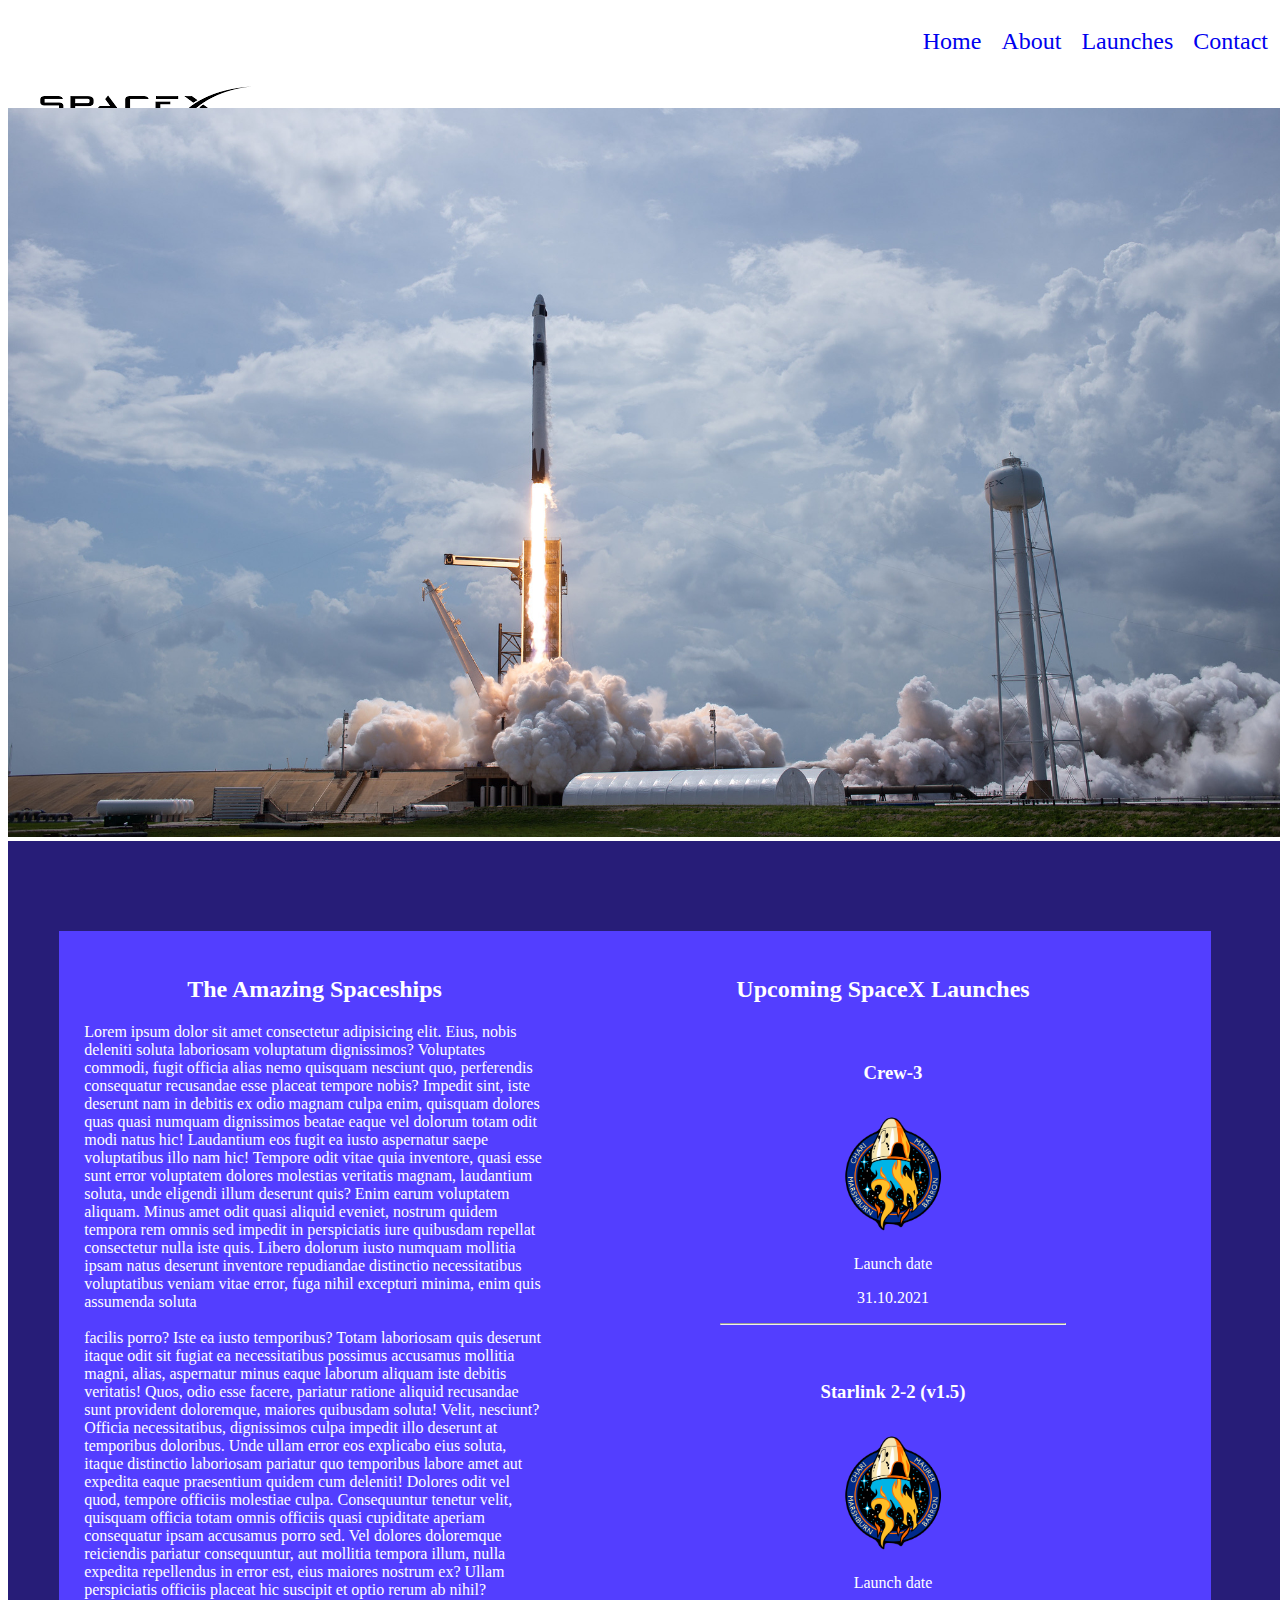
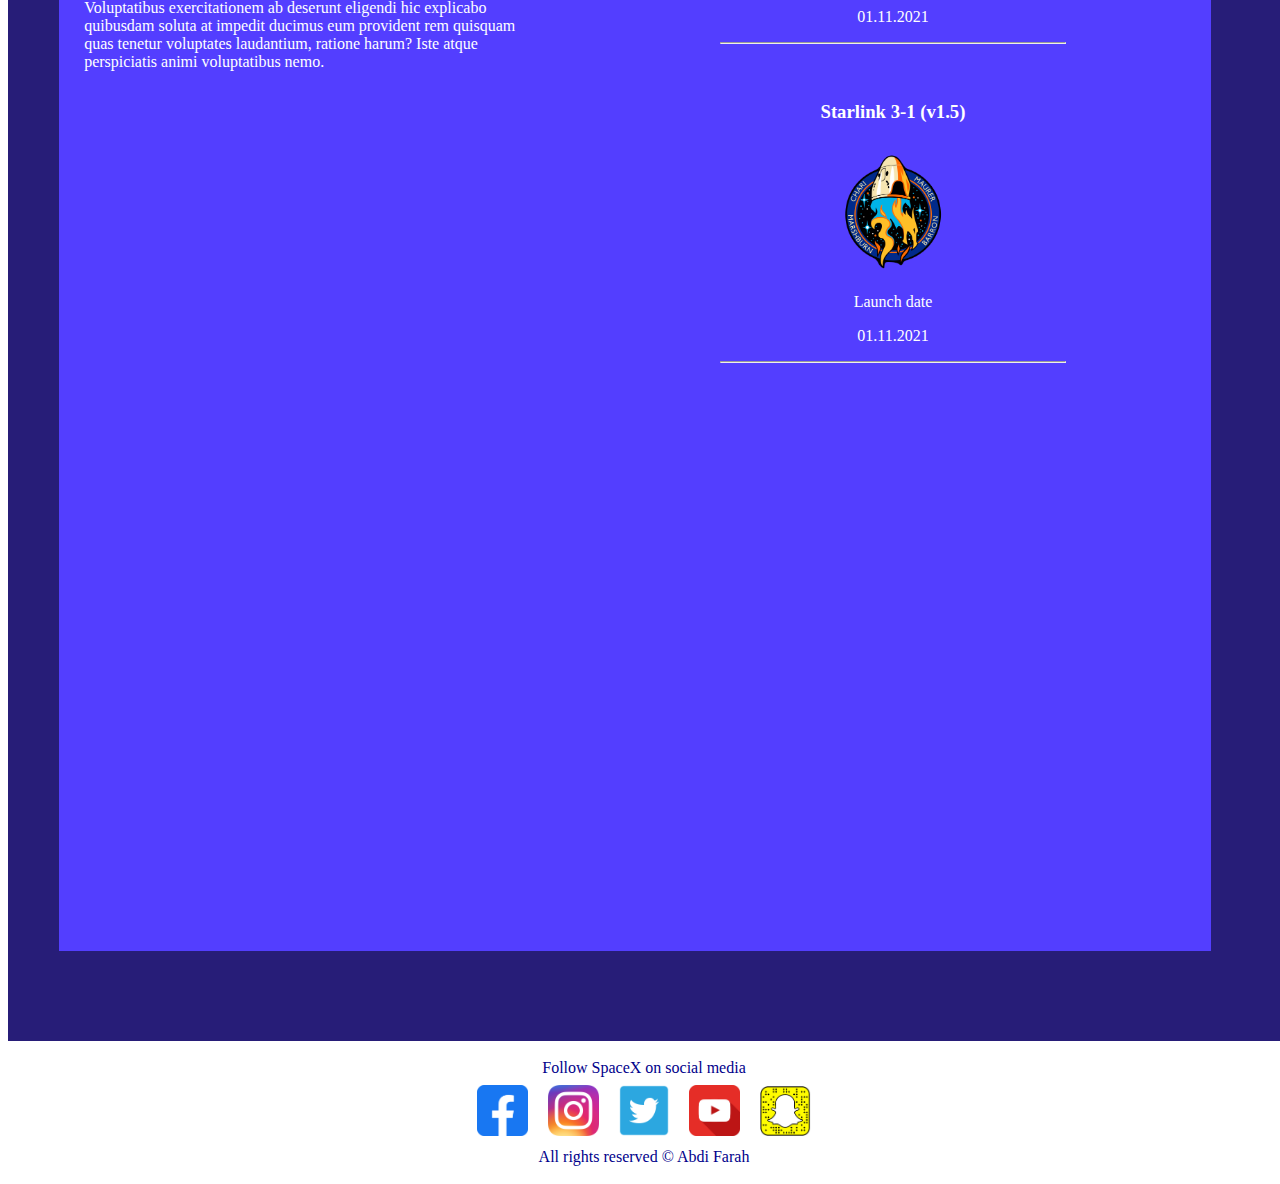
<file: bilder/index.html>
<!DOCTYPE html>
<html lang="en">
  <head>
    <meta charset="UTF-8" />
    <meta http-equiv="X-UA-Compatible" content="IE=edge" />
    <meta name="viewport" content="width=device-width, initial-scale=1.0" />
    <link rel="stylesheet" href="./app.css" />
    <title>Home page</title>
  </head>
  <div class="navbar">
    <img src="./logo.png" alt="" />

    <div class="navbar_icons">
      <a class="home" href="./index.html">Home</a>
      <a class="about" href="./index.html">About</a>
      <a class="launches" href="./launches.html">Launches</a>
      <a class="contact" href="./index.html">Contact</a>
   
  </div>
</div>

  <body>
    

    <div class="background-container">
      <img class="main_img" src="./contact-img.jpg" alt="" />
    </div>

    <div class="mid_section_box">
      <div class="sub_box">
        <div class="part_one">
          <h2>The Amazing Spaceships</h2>
              <p class="part_one_p"> Lorem ipsum dolor sit amet consectetur adipisicing elit. Eius, nobis deleniti soluta laboriosam voluptatum dignissimos? Voluptates commodi, fugit officia alias nemo quisquam nesciunt quo, perferendis consequatur recusandae esse placeat tempore nobis? Impedit sint, iste deserunt nam in debitis ex odio magnam culpa enim, quisquam dolores quas quasi numquam dignissimos beatae eaque vel dolorum totam odit modi natus hic! Laudantium eos fugit ea iusto aspernatur saepe voluptatibus illo nam hic! Tempore odit vitae quia inventore, quasi esse sunt error voluptatem dolores molestias veritatis magnam, laudantium soluta, unde eligendi illum deserunt quis? Enim earum voluptatem aliquam. Minus amet odit quasi aliquid eveniet, nostrum quidem tempora rem omnis sed impedit in perspiciatis iure quibusdam repellat consectetur nulla iste quis. Libero dolorum iusto numquam mollitia ipsam natus deserunt inventore repudiandae distinctio necessitatibus voluptatibus veniam vitae error, fuga nihil excepturi minima, enim quis assumenda soluta
                <br> <br>
                facilis porro? Iste ea iusto temporibus? Totam laboriosam quis deserunt itaque odit sit fugiat ea necessitatibus possimus accusamus mollitia magni, alias, aspernatur minus eaque laborum aliquam iste debitis veritatis! Quos, odio esse facere, pariatur ratione aliquid recusandae sunt provident doloremque, maiores quibusdam soluta! Velit, nesciunt? Officia necessitatibus, dignissimos culpa impedit illo deserunt at temporibus doloribus. Unde ullam error eos explicabo eius soluta, itaque distinctio laboriosam pariatur quo temporibus labore amet aut expedita eaque praesentium quidem cum deleniti! Dolores odit vel quod, tempore officiis molestiae culpa. Consequuntur tenetur velit, quisquam officia totam omnis officiis quasi cupiditate aperiam consequatur ipsam accusamus porro sed. Vel dolores doloremque reiciendis pariatur consequuntur, aut mollitia tempora illum, nulla expedita repellendus in error est, eius maiores nostrum ex? Ullam perspiciatis officiis placeat hic suscipit et optio rerum ab nihil? Voluptatibus exercitationem ab deserunt eligendi hic explicabo quibusdam soluta at impedit ducimus eum provident rem quisquam quas tenetur voluptates laudantium, ratione harum? Iste atque perspiciatis animi voluptatibus nemo.</p>
  


        </div>
        <div class="part_two">
          <h2>Upcoming SpaceX Launches</h2>
          <div class="upcoming_launches">
            <h3 class="crew_3_h3">Crew-3</h3>
            <a href="./crew3_page.html"><img class="upcoming_launches_img" src="./Crew-3_files/KhQ11oo.png" alt=""></a>
            <p>Launch date</p>
            <p>31.10.2021</p>
            <hr>
          </div>

          
            <div class="upcoming_launches">
              <h3 class="crew_3_h3">Starlink 2-2 (v1.5)</h3>
              <a href="./sterling2-2_page.html"><img class="upcoming_launches_img" src="./Crew-3_files/KhQ11oo.png" alt=""></a>
              <p>Launch date</p>
              <p>01.11.2021</p>
              <hr>
            </div>

            <div class="upcoming_launches">
              <h3 class="crew_3_h3">Starlink 3-1 (v1.5)</h3>
              <a href="./sterling3-1_page.html"><img class="upcoming_launches_img" src="./Crew-3_files/KhQ11oo.png" alt=""></a>
              <p>Launch date</p>
              <p>01.11.2021</p>
              <hr>
            </div>
          
       </div>
      
      </div>
    </div>

    <footer>
      <div class="footer_container">
        <br />
          <div class="social_media_box">
            <p class="p_sm_text">Follow SpaceX on social media</p>
              <div class="media_icons">
                <a href="./index.html"><img src="./Facebook.png" alt="Facebook" class="s_icons"></a>
                <a href="./index.html"><img src="./instegram.png" alt="instegram" class="s_icons"></a>
                <a href="./index.html"><img src="./Twitter.png" alt="Twitter" class="s_icons"></a>
                <a href="./index.html"><img src="./youtube.png" alt="youtube" class="s_icons"></a>
                <a href="./index.html"><img src="./snap.png" alt="snap" class="s_icons"></a>
               
              </div>
          </div>
            <p class="p_sm_text">All rights reserved &copy; Abdi Farah</p>
            <br />
      </div>
    </footer>

    
    <script src="./app.js"></script>

</body>
</html>
  </body>
</html>
</file>
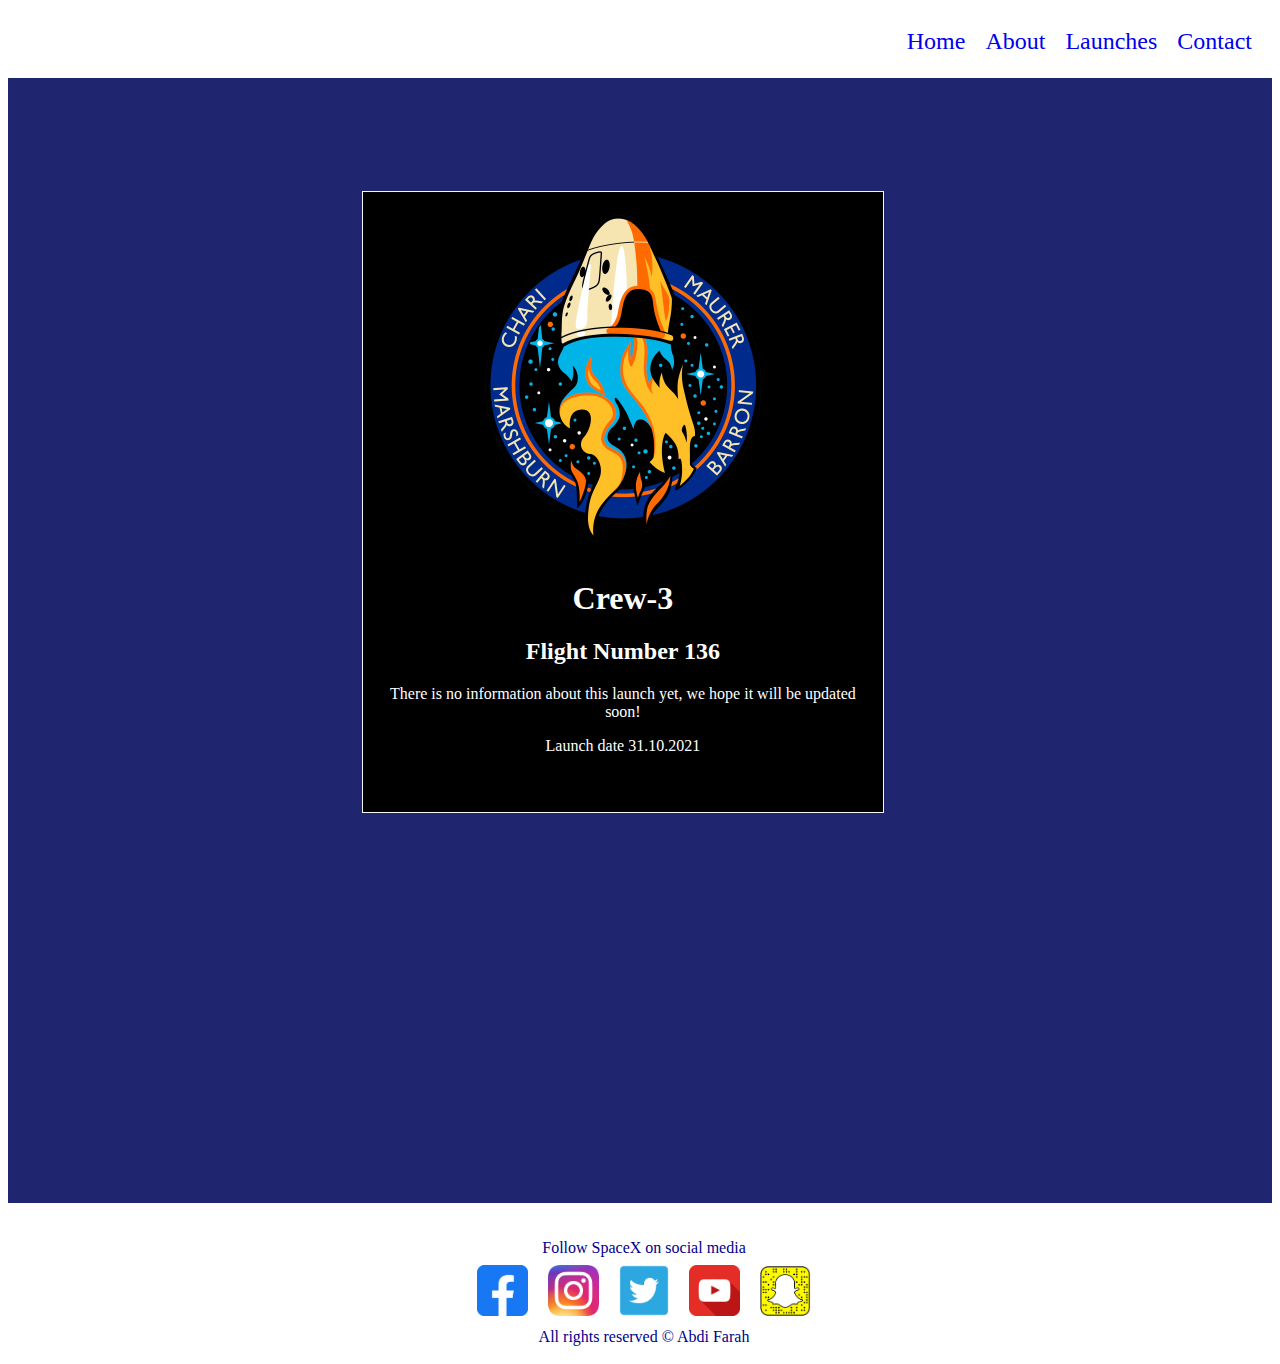
<file: bilder/crew3_page.html>
<!DOCTYPE html>
<html lang="en">
  <head>
    <meta charset="UTF-8" />
    <meta http-equiv="X-UA-Compatible" content="IE=edge" />
    <meta name="viewport" content="width=device-width, initial-scale=1.0" />
    <link rel="stylesheet" href="./app.css" />
    <title>Crew-3</title>
    <div class="crew_sarlink_navbar">
      <div class="navbar_icons">
        <a class="home" href="./index.html">Home</a>
        <a class="about" href="./index.html">About</a>
        <a class="launches" href="./launches.html">Launches</a>
        <a class="contact" href="./index.html">Contact</a>
      </div>
    </div>
  </head>
  <body>
    <div class="launches_details_box">
      <title>Crew-3</title>
      <div class="launches_more_details_box">
        <img
          src="./Crew-3_files/KhQ11oo.png"
          class="details_img"
          alt="SpaceX image"
        />
        <h1 class="more_details_h1">Crew-3</h1>
        <h2>Flight Number 136</h2>
        <p>
          There is no information about this launch yet, we hope it will be
          updated soon!
        </p>
        <p>Launch date 31.10.2021</p>
        <br />
      </div>
    </div>

    <br />

    <footer>
      <div class="footer_container">
        <br />
        <div class="social_media_box">
          <p class="p_sm_text">Follow SpaceX on social media</p>
          <div class="media_icons">
            <a href="./index.html"
              ><img src="./Facebook.png" alt="Facebook" class="s_icons"
            /></a>
            <a href="./index.html"
              ><img src="./instegram.png" alt="instegram" class="s_icons"
            /></a>
            <a href="./index.html"
              ><img src="./Twitter.png" alt="Twitter" class="s_icons"
            /></a>
            <a href="./index.html"
              ><img src="./youtube.png" alt="youtube" class="s_icons"
            /></a>
            <a href="./index.html"
              ><img src="./snap.png" alt="snap" class="s_icons"
            /></a>
          </div>
        </div>
        <p class="p_sm_text">All rights reserved &copy; Abdi Farah</p>
        <br />
      </div>
    </footer>
  </body>
</html>
</file>
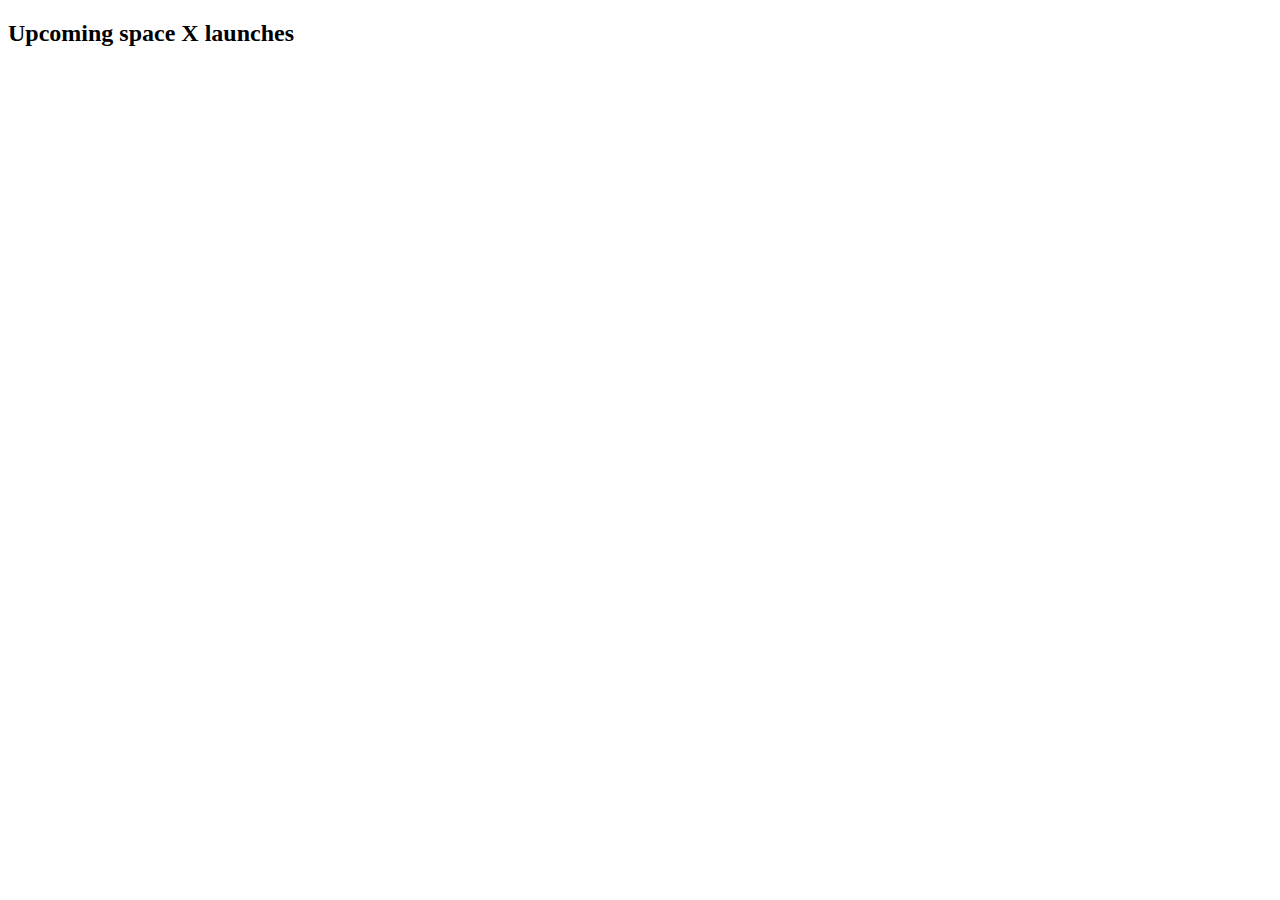
<file: bilder/launches.html>
<!DOCTYPE html>
<html lang="en">
<head>
    <meta charset="UTF-8">
    <meta http-equiv="X-UA-Compatible" content="IE=edge">
    <meta name="viewport" content="width=device-width, initial-scale=1.0">
    <title>launches page</title>
</head>
<body>
    <div class="next_launch_container">
        <h2>Upcoming space X launches</h2>
        <div class="launch_1">
          
        </div>
      </div>
      <script src="./app.js"></script>
</body>
</html>
</file>
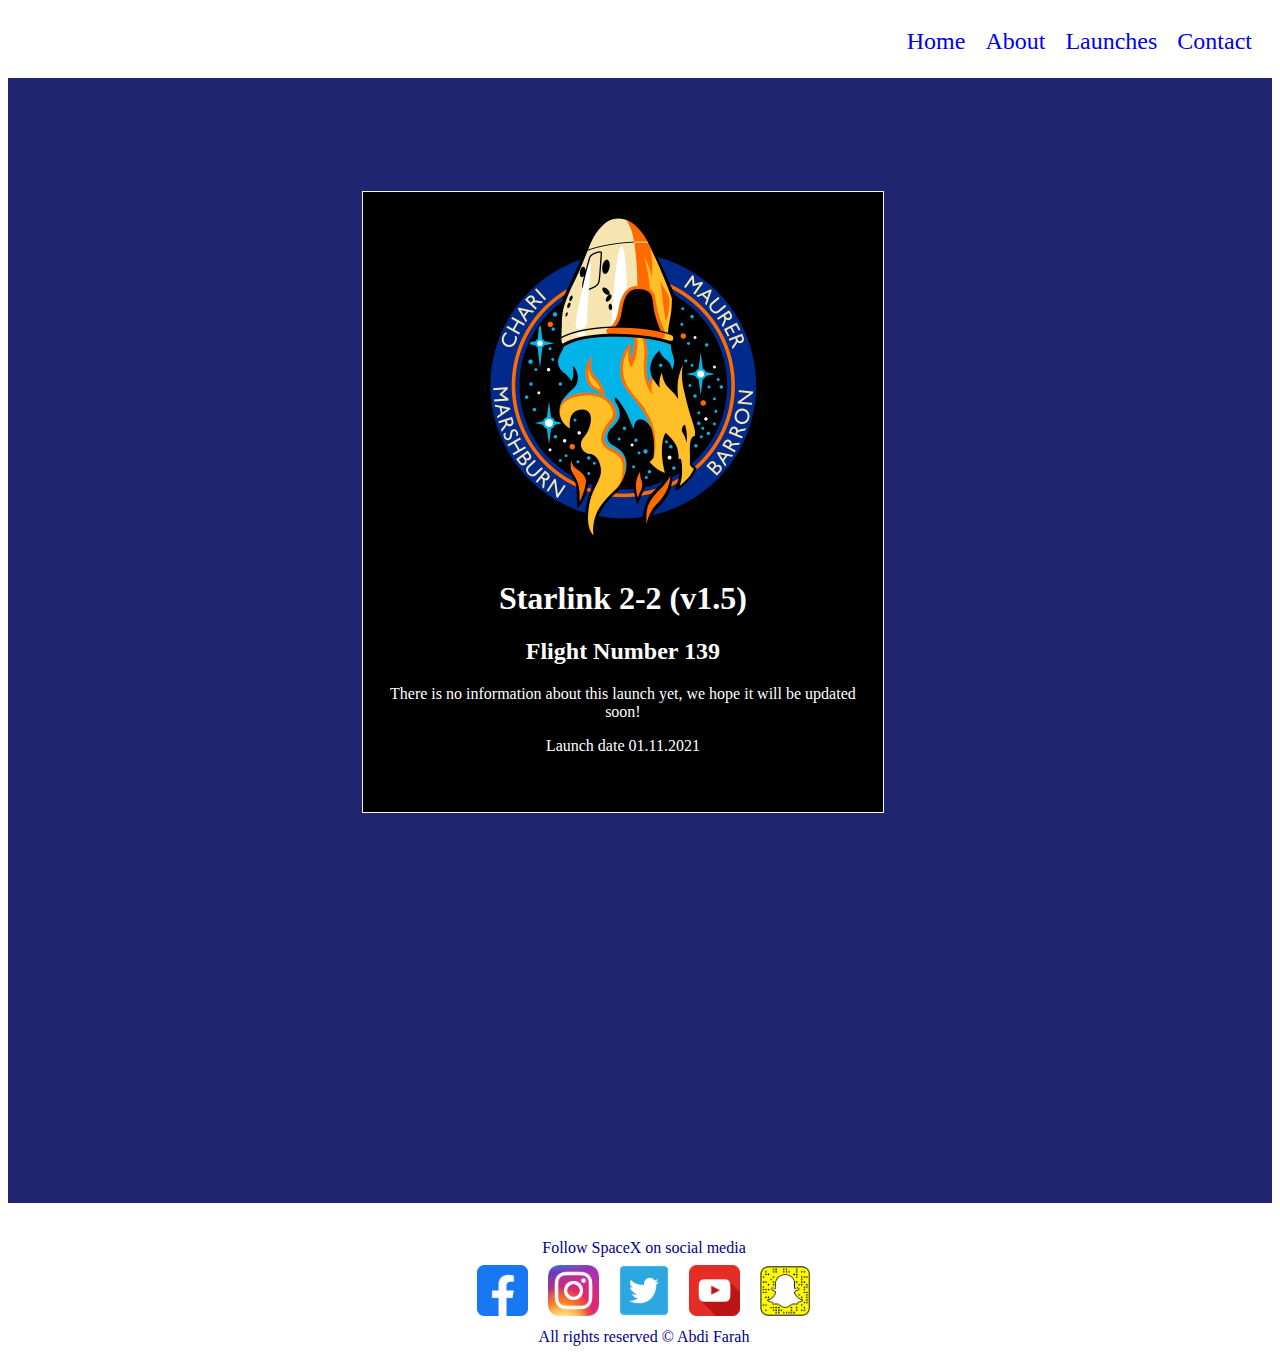
<file: bilder/sterling2-2_page.html>
<!DOCTYPE html>
<html lang="en">
  <head>
    <meta charset="UTF-8" />
    <meta http-equiv="X-UA-Compatible" content="IE=edge" />
    <meta name="viewport" content="width=device-width, initial-scale=1.0" />
    <link rel="stylesheet" href="./app.css" />
    <title>Sterling 2-2</title>
  </head>
  <div class="crew_sarlink_navbar">
    <div class="navbar_icons">
      <a class="home" href="./index.html">Home</a>
      <a class="about" href="./index.html">About</a>
      <a class="launches" href="./launches.html">Launches</a>
      <a class="contact" href="./index.html">Contact</a>
    </div>
  </div>
  <body>
    <div class="launches_details_box">
      <title>Crew-3</title>
      <div class="launches_more_details_box">
        <img
          src="./Crew-3_files/KhQ11oo.png"
          class="details_img"
          alt="SpaceX image"
        />
        <h1 class="more_details_h1">Starlink 2-2 (v1.5)</h1>
        <h2>Flight Number 139</h2>
        <p>
          There is no information about this launch yet, we hope it will be
          updated soon!
        </p>
        <p>Launch date 01.11.2021</p>
        <br />
      </div>
    </div>
    <br />
    <footer>
      <div class="footer_container">
        <br />
        <div class="social_media_box">
          <p class="p_sm_text">Follow SpaceX on social media</p>
          <div class="media_icons">
            <a href="./index.html"
              ><img src="./Facebook.png" alt="Facebook" class="s_icons"
            /></a>
            <a href="./index.html"
              ><img src="./instegram.png" alt="instegram" class="s_icons"
            /></a>
            <a href="./index.html"
              ><img src="./Twitter.png" alt="Twitter" class="s_icons"
            /></a>
            <a href="./index.html"
              ><img src="./youtube.png" alt="youtube" class="s_icons"
            /></a>
            <a href="./index.html"
              ><img src="./snap.png" alt="snap" class="s_icons"
            /></a>
          </div>
        </div>
        <p class="p_sm_text">All rights reserved &copy; Abdi Farah</p>
        <br />
      </div>
    </footer>
  </body>
</html>
</file>
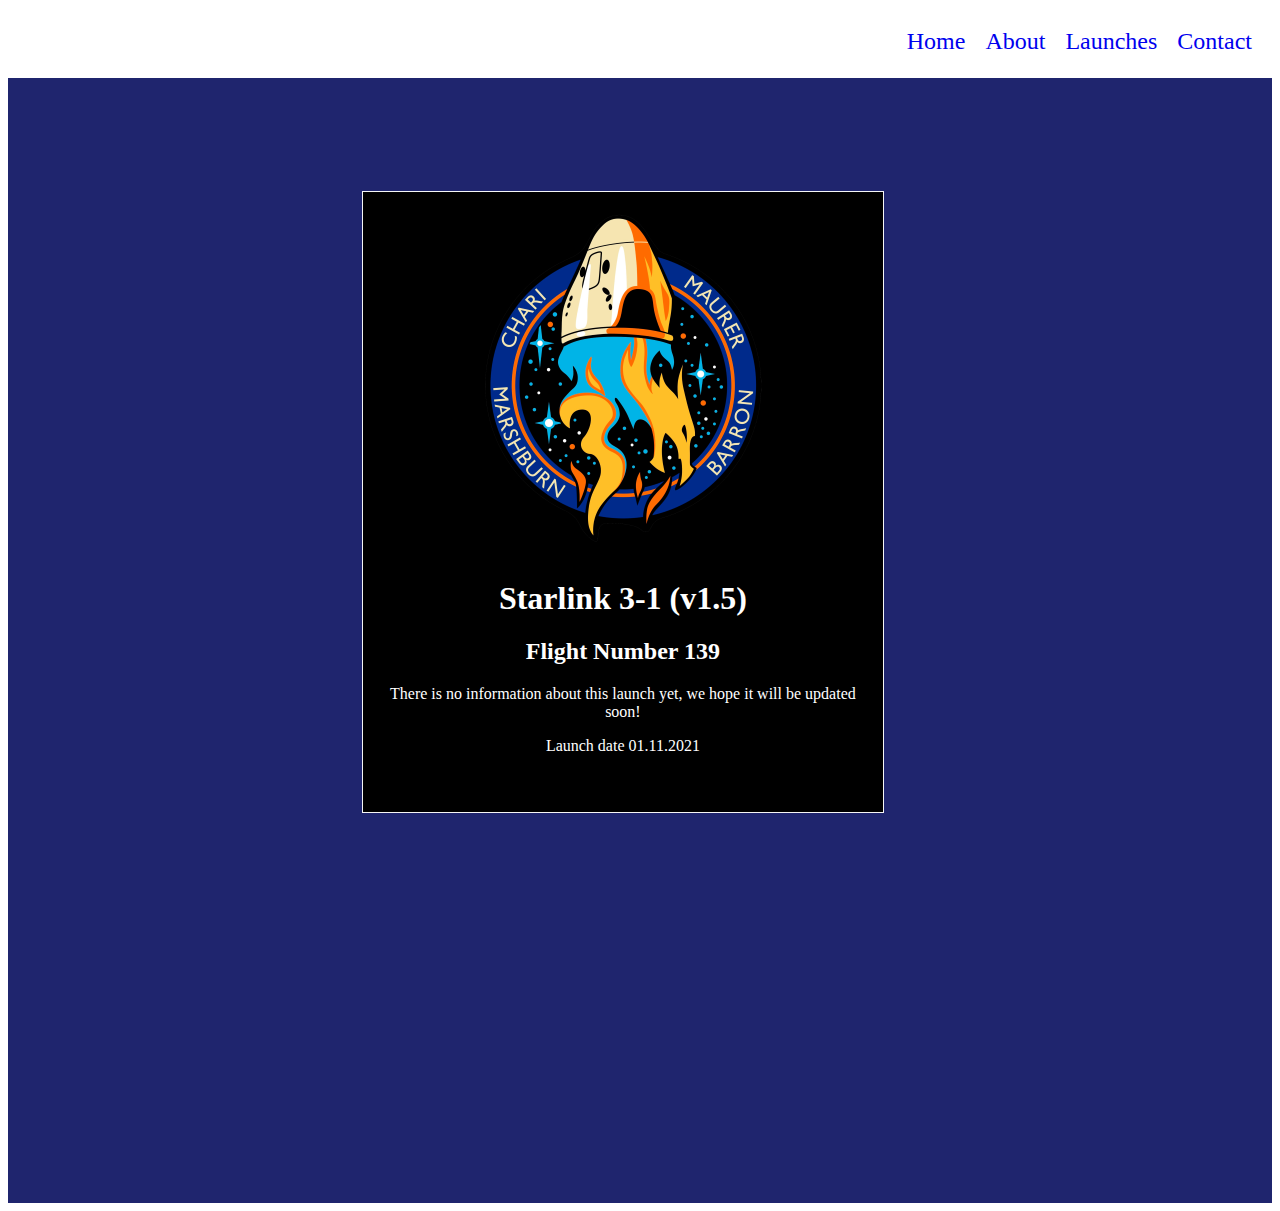
<file: bilder/sterling3-1_page.html>
<!DOCTYPE html>
<html lang="en">
<head>
    <meta charset="UTF-8">
    <meta http-equiv="X-UA-Compatible" content="IE=edge">
    <meta name="viewport" content="width=device-width, initial-scale=1.0">
    <link rel="stylesheet" href="./app.css">
    <title>Sterling 3-1 page</title>
</head>
<div class="crew_sarlink_navbar">
    <div class="navbar_icons">
        <a class="home" href="./index.html">Home</a>
        <a class="about" href="./index.html">About</a>
        <a class="launches" href="./launches.html">Launches</a>
        <a class="contact" href="./index.html">Contact</a>
      </div>
</div>
<body>

    <div class="launches_details_box"><title>Sterling 3-1 page</title>
        <div class="launches_more_details_box">  
          <img src="./Crew-3_files/KhQ11oo.png" class="details_img" alt="SpaceX image">   
            <h1 class="more_details_h1">Starlink 3-1 (v1.5)</h1>
            <h2>Flight Number 139</h2>
            <p>There is no information about this launch yet, we hope it will be updated soon!</p>
            <p>Launch date 01.11.2021</p>
            <br>
        </div>
        </div>
    
</body>
</html>
</file>
<file: bilder/app.css>
.navbar {
  width: 100vw;
  height: 100px;
  background-color: white;
}

.navbar_icons {
  display: flex;
  margin: 10px;
  float: right;
}

.home,
.about,
.launches,
.contact {
  text-decoration: none;

  padding: 10px;
  font-size: x-large;
}

.background-container {
  width: 100vw;
}

.main_img {
  width: 100%;
}

.mid_section_box {
  width: 100vw;
  height: 200vh;
  margin-top: 0;
  background-color: #271d78;
}

.sub_box {
  width: 90vw;
  height: 180vh;
  background-color: #533eff;
  position: relative;
  left: 4%;
  top: 5%;
  display: flex;
}

.part_one {
  width: 40%;
  height: auto;
  color: white;
  text-align: center;
  margin: 15px;
  padding: 10px;
}

.part_one_p {
  text-align: left;
}
.part_two {
  width: 50%;
  height: 90%;
  color: white;
  text-align: center;

  margin: 15px;
  padding: 10px;
}

.upcoming_launches {
  width: 60%;

  text-align: center;
  position: relative;
  left: 20%;
  border-radius: 10px;
  padding: 10px;
}

.upcoming_launches:hover {
  background-color: #050505;
  color: white;
  border: 1px white solid;
}

.upcoming_launches_img {
  width: 30%;
}

.crew_3_h3 {
  color: white;
  padding: 10px;
}

/* crew-3 page*/

.launches_details_box {
  background-color: #1f256e;
  height: 125vh;
}

.launches_more_details_box {
  width: 500px;
  height: 600px;
  margin-top: 10px;
  padding: 10px;
  background-color: black;
  color: white;
  text-align: center;
  position: relative;
  left: 28%;
  top: 10%;
  border: 1px whitesmoke solid;
}

.crew_sarlink_navbar {
  width: 100%;
  height: 60px;
}

.footer_container {
  position: absolute;
}

.social_media_box {
  text-align: center;
}

.s_icons {
  width: 4%;
  margin: 8px;
}

.p_sm_text {
  color: darkblue;
  width: 100%;
  margin: 0 auto;
  font-family: "Times New Roman", Times, serif;
  text-align: center;
}
</file>
